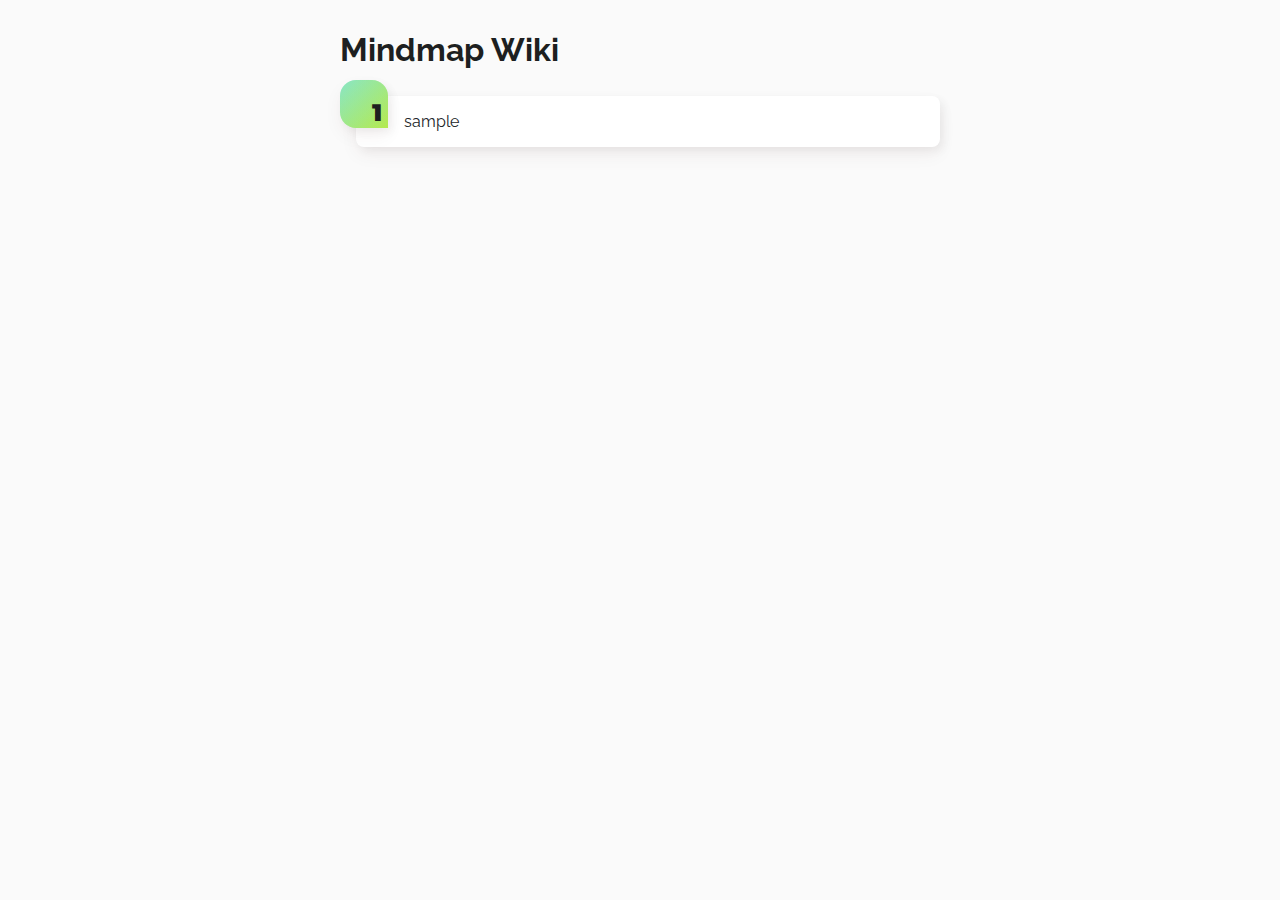
<file: index.html>
<!DOCTYPE html>

<html>
  <head>
    <title>Mindmap Wiki</title>
    <meta charset="UTF-8" />
    <link rel="stylesheet" href="style.css" />
  </head>

  <body>
    <div style="width: 600px; margin: 0 auto">
      <h1>Mindmap Wiki</h1>
      <ol class="gradient-list" id="list"></ol>
      <script>
        let data = ["./html/sample.md.html",
];
        let list = document.getElementById("list");

        data.forEach((item) => {
          let li = document.createElement("li");
          let link = document.createElement("a");

          link.setAttribute("href", `${item}`);
          link.setAttribute("target", "_blank");
          // ./dist/sub/hoge.md.html -> hoge
          let title = item.split("/").slice(-1)[0].split(".")[0];

          if (title.includes("_")) {
            title = title.charAt(0).toUpperCase() + title.slice(1);
            link.textContent = title.split("_").join(" ");
          } else {
            link.textContent = title;
          }

          li.appendChild(link);
          list.appendChild(li);
        });
      </script>
    </div>
  </body>
</html>
</file>
<file: style.css>
@import url(https://fonts.googleapis.com/css?family=Montserrat:900|Raleway:400,400i,700,700i);
/*** FONTS ***/
/*** VARIABLES ***/
/* Colors */
/*** EXTEND ***/
/* box-shadow */
ol.gradient-list > li,
ol.gradient-list > li::before {
  box-shadow: 0.25rem 0.25rem 0.6rem rgba(0, 0, 0, 0.05),
    0 0.5rem 1.125rem rgba(75, 0, 0, 0.05);
}
/*** STYLE ***/
*,
*:before,
*:after {
  box-sizing: border-box;
}
html,
body {
  margin: 10px;
  padding: 0;
}
body {
  background-color: #fafafa;
  color: #1d1f20;
  font-family: "Raleway", sans-serif;
}
a {
  color: #212529;
  text-decoration: none;
}
a:hover {
  color: #0085a1;
}

a:not([href]):not([class]),
a:not([href]):not([class]):hover {
  color: inherit;
  text-decoration: none;
}
main {
  display: block;
  margin: 0 auto;
  max-width: 40rem;
  padding: 1rem;
}
ol.gradient-list {
  counter-reset: gradient-counter;
  list-style: none;
  margin: 1.75rem 0;
  padding-left: 1rem;
}
ol.gradient-list > li {
  background: white;
  border-radius: 0 0.5rem 0.5rem 0.5rem;
  counter-increment: gradient-counter;
  margin-top: 1rem;
  min-height: 3rem;
  padding: 1rem 1rem 1rem 3rem;
  position: relative;
}
ol.gradient-list > li::before,
ol.gradient-list > li::after {
  background: linear-gradient(135deg, #83e4e2 0%, #a2ed56 100%);
  border-radius: 1rem 1rem 0 1rem;
  content: "";
  height: 3rem;
  left: -1rem;
  overflow: hidden;
  position: absolute;
  top: -1rem;
  width: 3rem;
}
ol.gradient-list > li::before {
  align-items: flex-end;
  content: counter(gradient-counter);
  color: #1d1f20;
  display: flex;
  font: 900 1.5em/1 "Montserrat";
  justify-content: flex-end;
  padding: 0.125em 0.25em;
  z-index: 1;
}
ol.gradient-list > li:nth-child(10n + 1):before {
  background: linear-gradient(
    135deg,
    rgba(162, 237, 86, 0.2) 0%,
    rgba(253, 220, 50, 0.2) 100%
  );
}
ol.gradient-list > li:nth-child(10n + 2):before {
  background: linear-gradient(
    135deg,
    rgba(162, 237, 86, 0.4) 0%,
    rgba(253, 220, 50, 0.4) 100%
  );
}
ol.gradient-list > li:nth-child(10n + 3):before {
  background: linear-gradient(
    135deg,
    rgba(162, 237, 86, 0.6) 0%,
    rgba(253, 220, 50, 0.6) 100%
  );
}
ol.gradient-list > li:nth-child(10n + 4):before {
  background: linear-gradient(
    135deg,
    rgba(162, 237, 86, 0.8) 0%,
    rgba(253, 220, 50, 0.8) 100%
  );
}
ol.gradient-list > li:nth-child(10n + 5):before {
  background: linear-gradient(
    135deg,
    rgba(162, 237, 86, 1) 0%,
    rgba(253, 220, 50, 1) 100%
  );
}
ol.gradient-list > li:nth-child(10n + 6):before {
  background: linear-gradient(
    135deg,
    rgba(162, 237, 86, 0.8) 0%,
    rgba(253, 220, 50, 0.8) 100%
  );
}
ol.gradient-list > li:nth-child(10n + 7):before {
  background: linear-gradient(
    135deg,
    rgba(162, 237, 86, 0.6) 0%,
    rgba(253, 220, 50, 0.6) 100%
  );
}
ol.gradient-list > li:nth-child(10n + 8):before {
  background: linear-gradient(
    135deg,
    rgba(162, 237, 86, 0.4) 0%,
    rgba(253, 220, 50, 0.4) 100%
  );
}
ol.gradient-list > li:nth-child(10n + 9):before {
  background: linear-gradient(
    135deg,
    rgba(162, 237, 86, 0.2) 0%,
    rgba(253, 220, 50, 0.2) 100%
  );
}
ol.gradient-list > li:nth-child(10n + 10):before {
  background: linear-gradient(
    135deg,
    rgba(162, 237, 86, 0) 0%,
    rgba(253, 220, 50, 0) 100%
  );
}
ol.gradient-list > li + li {
  margin-top: 2rem;
}
</file>
